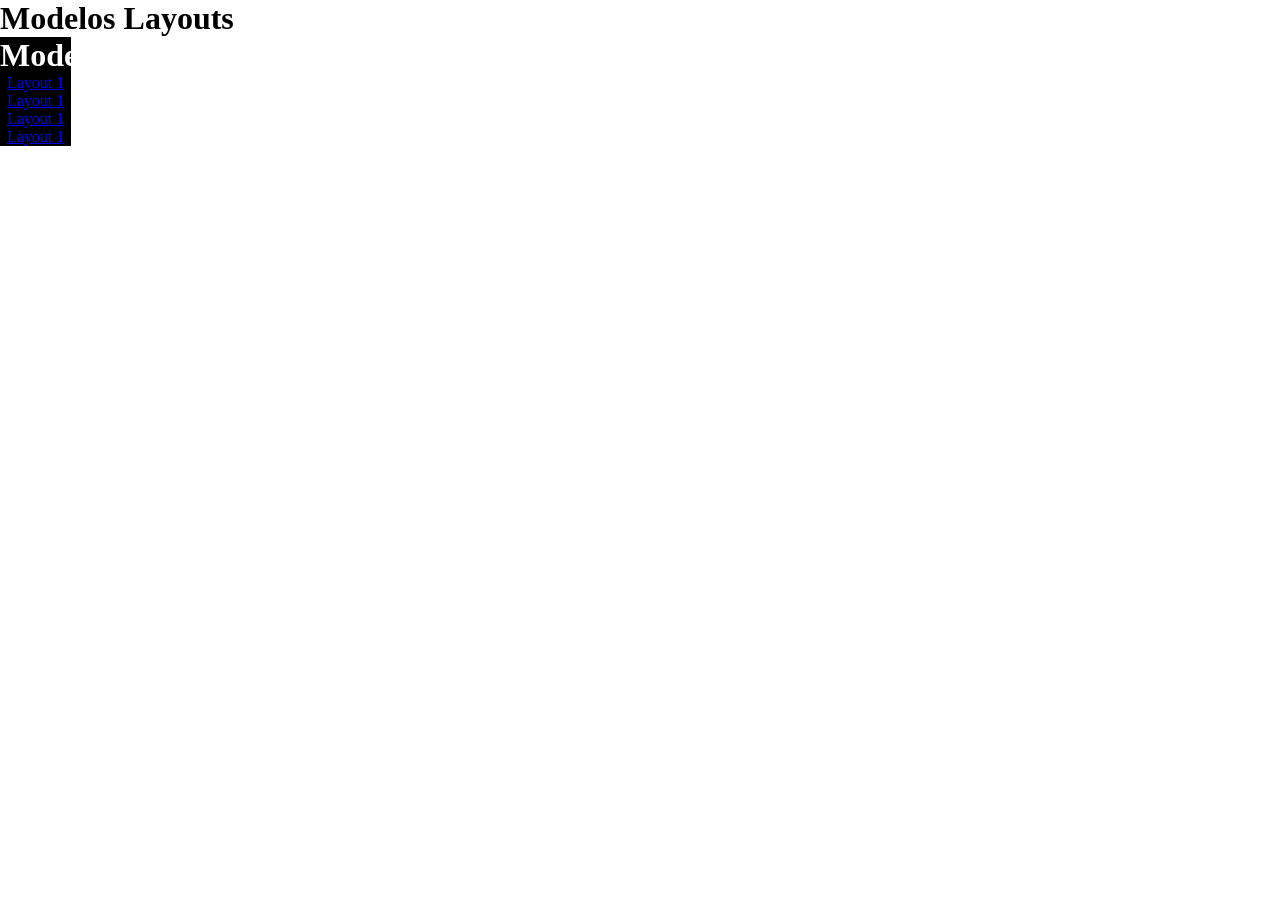
<file: index.html>
<!DOCTYPE html>
<html lang="en">
<head>
    <meta charset="UTF-8">
    <meta name="viewport" content="width=device-width, initial-scale=1.0">
    <title>Modelos Layout</title>
    <link rel="stylesheet" href="grids.css">
<style>
.topo{
    background-color: black;
    color: white;
    text-align: center;
}

.principal{
    background-color: black;
    color: white;
    text-align: center;
}
</style>
</head>
<body>
    <div class="row">
         <div class="col-12">
            <h1>Modelos Layouts</h1>
         </div>
<div class="row">
   <div class="col-8 principal">
    <h1>Modelos</h1>
    <p> <a href="layout1.html"> Layout 1 </a></p>
    <p> <a href="layout2.html"> Layout 1 </a></p>
    <p> <a href="layout3.html"> Layout 1 </a></p>
    <p> <a href="layout4.html"> Layout 1 </a></p>

</div>
    </div>
</body>
</html>
</file>
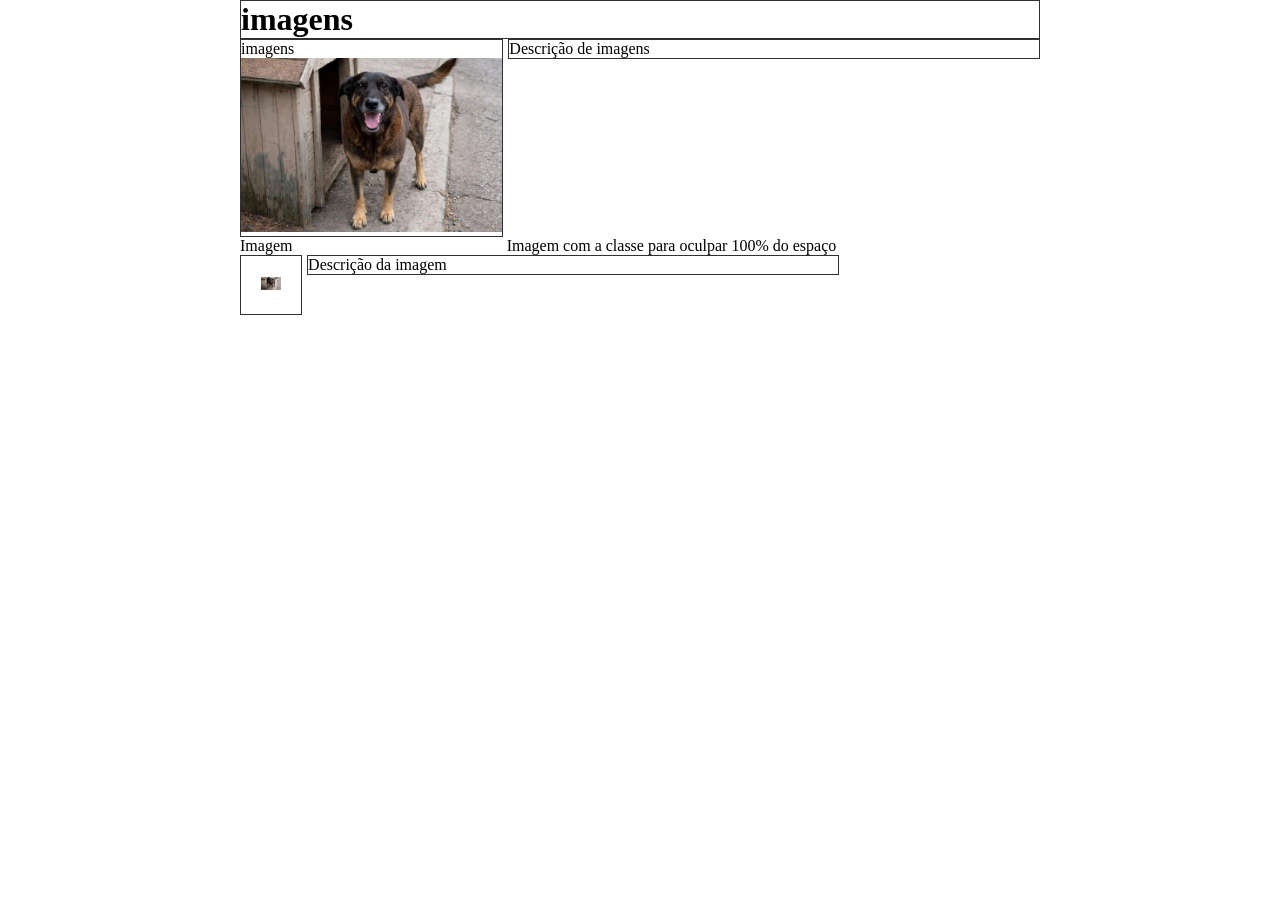
<file: imagens.html>
<!DOCTYPE html>
<html lang="en">
<head>
    <meta charset="UTF-8">
    <meta name="viewport" content="width=device-width, initial-scale=1.0">
    <title>Exemplo imagens</title>
    <link rel="stylesheet" href="grids.css">
    <style>
        .border{
            border: 1px solid #313131;
        }

        .coluna-imagem2{
            heigh:  100px;
        }

        .coluna-imagem3{
            padding: 20px;
        }

        .borda-imagem{
            border: 3px solid #2807e5;
            border-radius: 5px;
        }

    </style>
</head>
<body>

    <div class="container">

     <div class="row">
        <div class="col-12 border">  <h1>imagens</h1> </div>
     </div>

     <div class="row gap-1">
        <div class="col-4 border">imagens
            <img src="imagens/Cachorro-orelha.jpg" class="img-responsive" alt="">
        </div>
        <div class="col-8 border">Descrição de
            imagens</div>
     </div>
     
     <div class="row">
        <div class="col-4"> Imagem </div>
        <div class="col-8">
            Imagem com a classe para oculpar 100% do espaço
        </div>
     </div>

     <div class="row gap-1">
        <div class="col-1 border coluna-imagem3">
            <img src="imagens/Cachorro-orelha.jpg" class="img-responsive" alt="">
        </div>
        <div class="col-8 border"> Descrição da imagem</div>
        </div>

    
</body>
</html>
</file>
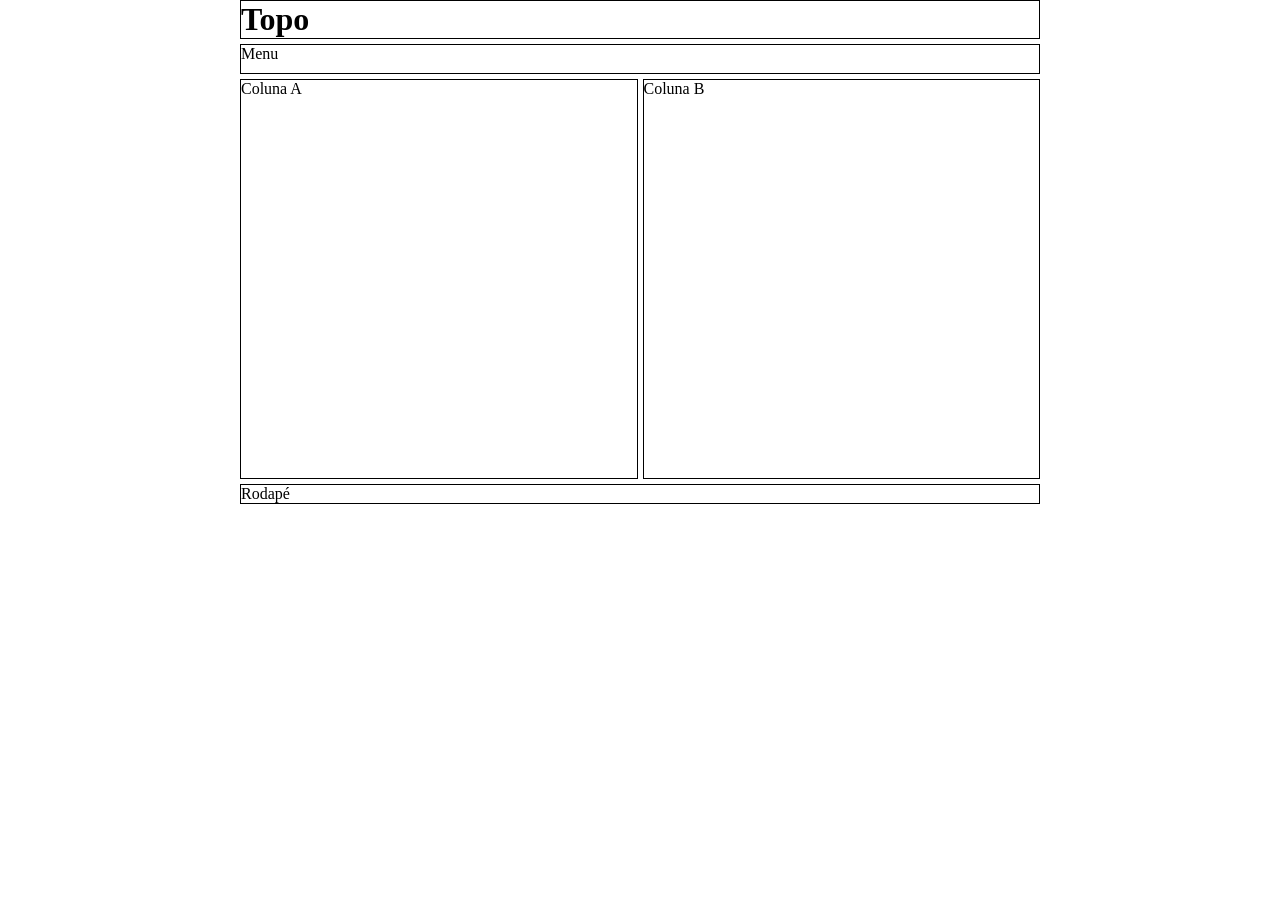
<file: layout1.html>
<!DOCTYPE html>
<html lang="en">
<head>
    <meta charset="UTF-8">
    <meta name="viewport" content="width=device-width, initial-scale=1.0">
    <title>Layout 1</title>
    <link rel="stylesheet" href="grids.css">
     <style>
        .topo{
            border: 1px solid black;
            margin-bottom: 5px;
        }


        .menu{
            border: 1px solid black;
            height: 30px;
            margin-bottom: 5px;
        }
        
        .colunaA{
            border: 1px solid black;
            height: 400px;
            margin-bottom: 5px;
        }

        .colunaB{
            border: 1px solid black;
            height: 400px;
        }

        .rodape{
            border: 1px solid black;
        }

     </style>
</head>
<body>

    <div class="container">

        <div class="row">
            <div class="col-12 topo">
                <h1>Topo</h1>
            </div>
        </div>
         <div class="menu">Menu</div>
        <div class="row gap-1">
            <div class="col-6 colunaA">Coluna A</div>
            <div class="col-6 colunaB">Coluna B</div>
        </div>

        <div class="row">
            <div class="col-12 rodape">Rodapé</div>
        </div>

    </div>
    
</body>
</html>
</file>
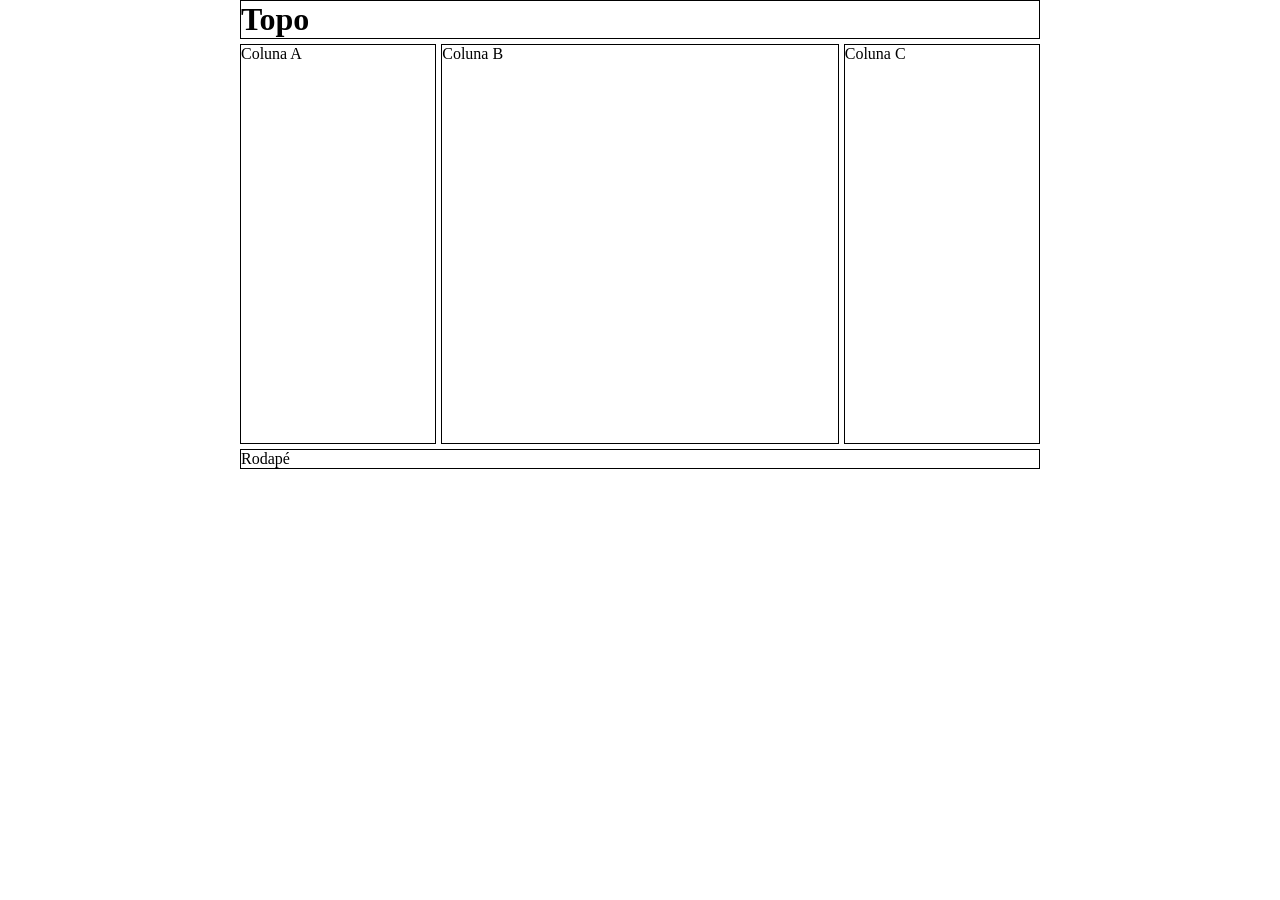
<file: layout2.html>
<!DOCTYPE html>
<html lang="en">
<head>
    <meta charset="UTF-8">
    <meta name="viewport" content="width=device-width, initial-scale=1.0">
    <title>Layout 2</title>
    <link rel="stylesheet" href="grids.css">
     <style>
        .topo{
            border: 1px solid black;
            margin-bottom: 5px;
        }
        
        .colunaA{
            border: 1px solid black;
            height: 400px;
            margin-bottom: 5px;
        }

        .colunaB{
            border: 1px solid black;
            height: 400px;
        }
        .colunaC{
            border: 1px solid black;
            height: 400px;
        }

        .rodape{
            border: 1px solid black;
        }

     </style>
</head>
<body>

    <div class="container">

        <div class="row">
            <div class="col-12 topo">
                <h1>Topo</h1>
            </div>
        </div>
        <div class="row gap-1">
            <div class="col-3 colunaA">Coluna A</div>
            <div class="col-6 colunaA">Coluna B</div>
            <div class="col-3 colunaB">Coluna C</div>
        </div>

        <div class="row">
            <div class="col-12 rodape">Rodapé</div>
        </div>

    </div>
    
</body>
</html>
</file>
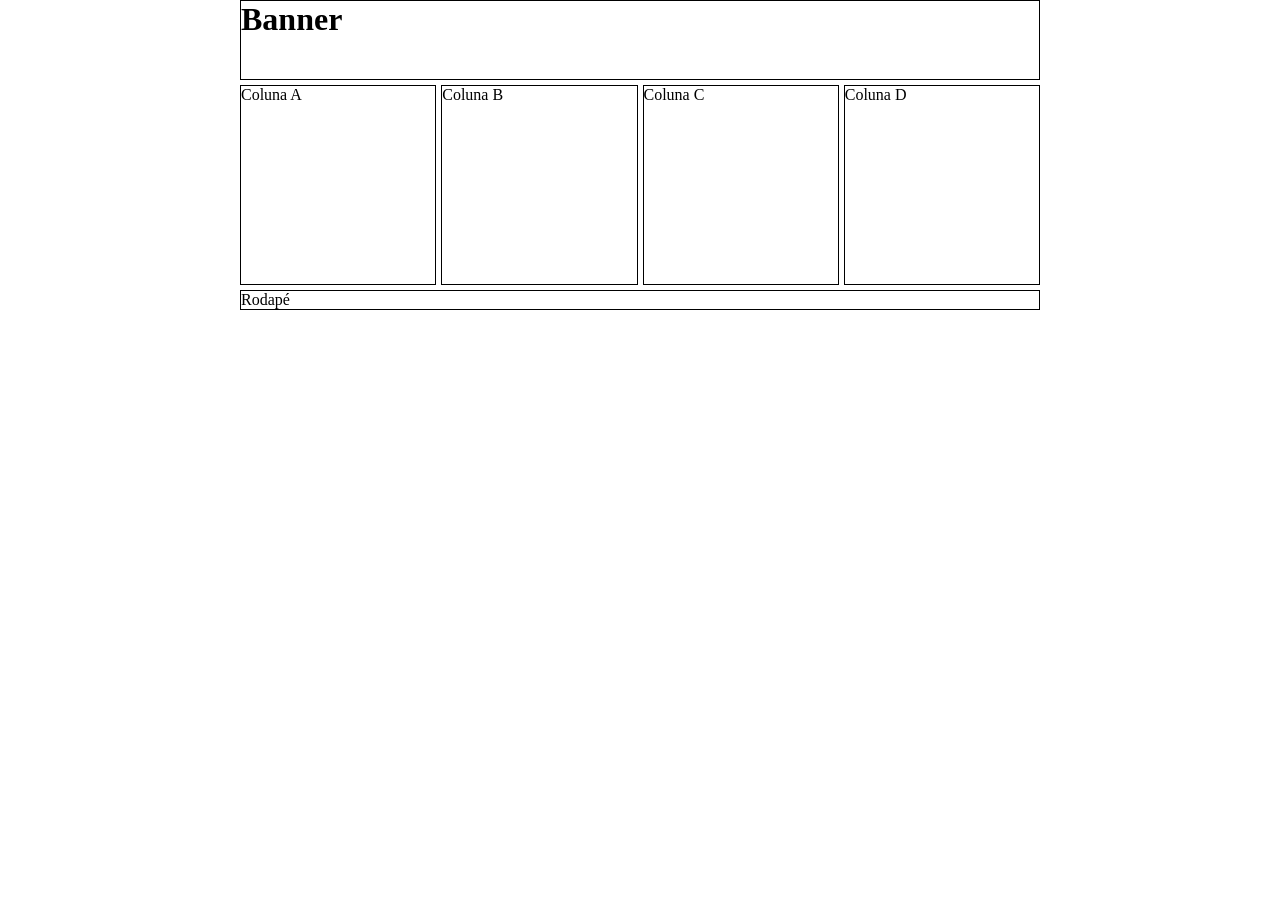
<file: layout3.html>
<!DOCTYPE html>
<html lang="en">
<head>
    <meta charset="UTF-8">
    <meta name="viewport" content="width=device-width, initial-scale=1.0">
    <title>Layout 3</title>
    <link rel="stylesheet" href="grids.css">
     <style>
        .topo{
            border: 1px solid black;
            margin-bottom: 5px;
            height: 80px;
        }
        
        .colunaA{
            border: 1px solid black;
            height: 200px;
            margin-bottom: 5px;
        }

        .colunaB{
            border: 1px solid black;
            height: 200px;
        }
        .colunaC{
            border: 1px solid black;
            height: 200px;
        }
        .colunaD{
            border: 1px solid black;
            height: 200px;
        }


        .rodape{
            border: 1px solid black;
        }

     </style>
</head>
<body>

    <div class="container">

        <div class="row">
            <div class="col-12 topo">
                <h1>Banner</h1>
            </div>
        </div>
        <div class="row gap-1">
            <div class="col-3 colunaA">Coluna A</div>
            <div class="col-3 colunaA">Coluna B</div>
            <div class="col-3 colunaB">Coluna C</div>
            <div class="col-3 colunaA">Coluna D</div>
        </div>

        <div class="row">
            <div class="col-12 rodape">Rodapé</div>
        </div>

    </div>
    
</body>
</html>
</file>
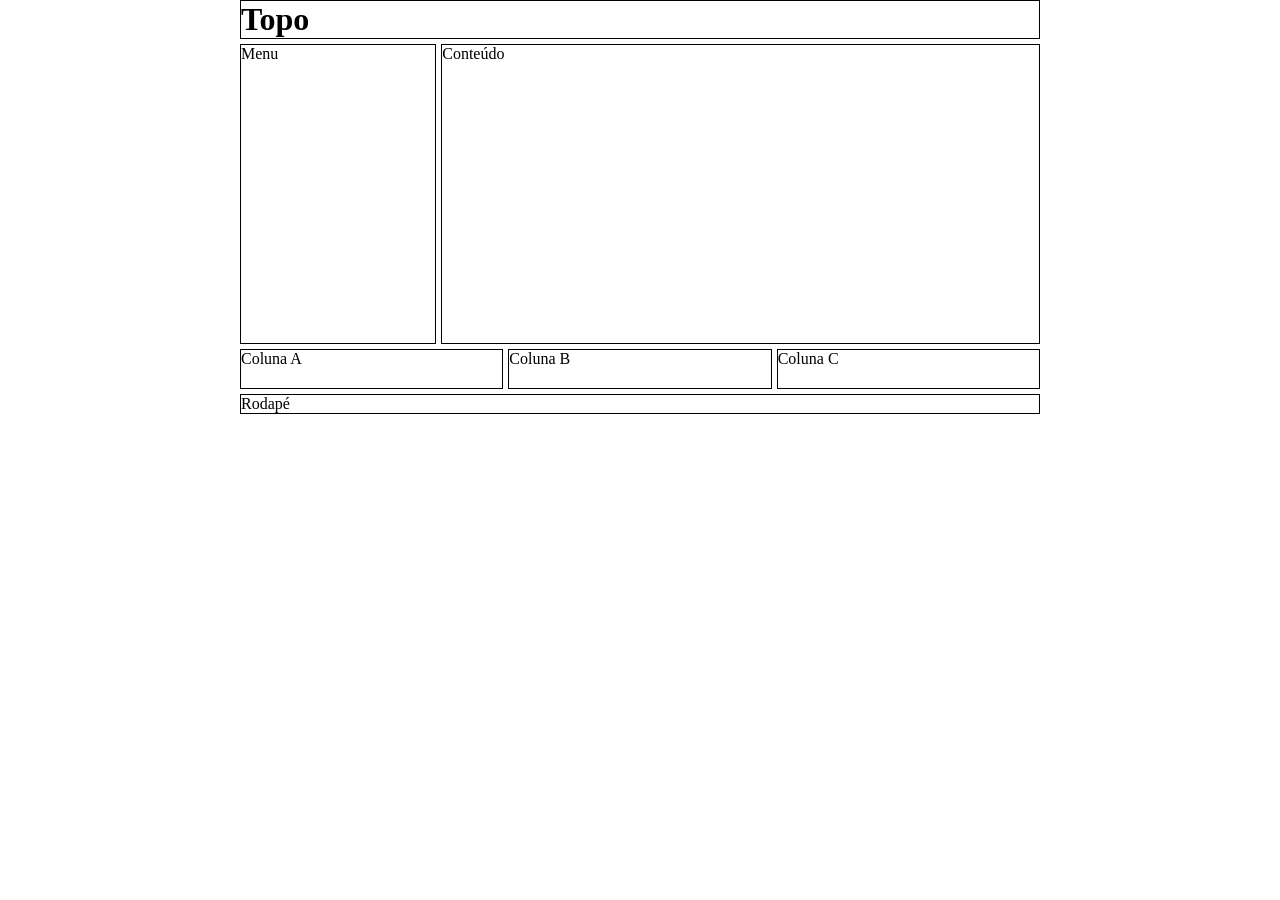
<file: layout4.html>
<!DOCTYPE html>
<html lang="en">
<head>
    <meta charset="UTF-8">
    <meta name="viewport" content="width=device-width, initial-scale=1.0">
    <title>Layout 4</title>
    <link rel="stylesheet" href="grids.css">
     <style>
        .topo{
            border: 1px solid black;
            margin-bottom: 5px;
        }

        .menu{
            border: 1px solid black;
            height: 300px;
            margin-bottom: 5px;
        }

        .conteudo{
            border: 1px solid black;
            height: 300px;
        }

        .rodape{
            border: 1px solid black;
        }
          .colunaA{
            border: 1px solid black;
            height: 40px;
            margin-bottom: 5px;
        }

        .colunaB{
            border: 1px solid black;
            height: 40px;
        }
        .colunaC{
            border: 1px solid black;
            height: 40px;}

     </style>
</head>
<body>

    <div class="container">

        <div class="row">
            <div class="col-12 topo">
                <h1>Topo</h1>
            </div>
        </div>

        <div class="row gap-1">
            <div class="col-3 menu">Menu</div>
            <div class="col-9 conteudo">Conteúdo</div>
        </div>
        <div class="row gap-1">
            <div class="col-4 colunaA">Coluna A</div>
            <div class="col-4 colunaB">Coluna B</div>
            <div class="col-4 colunaC">Coluna C</div>
        </div>

        <div class="row">
            <div class="col-12 rodape">Rodapé</div>
        </div>

    </div>
    
</body>
</html>
</file>
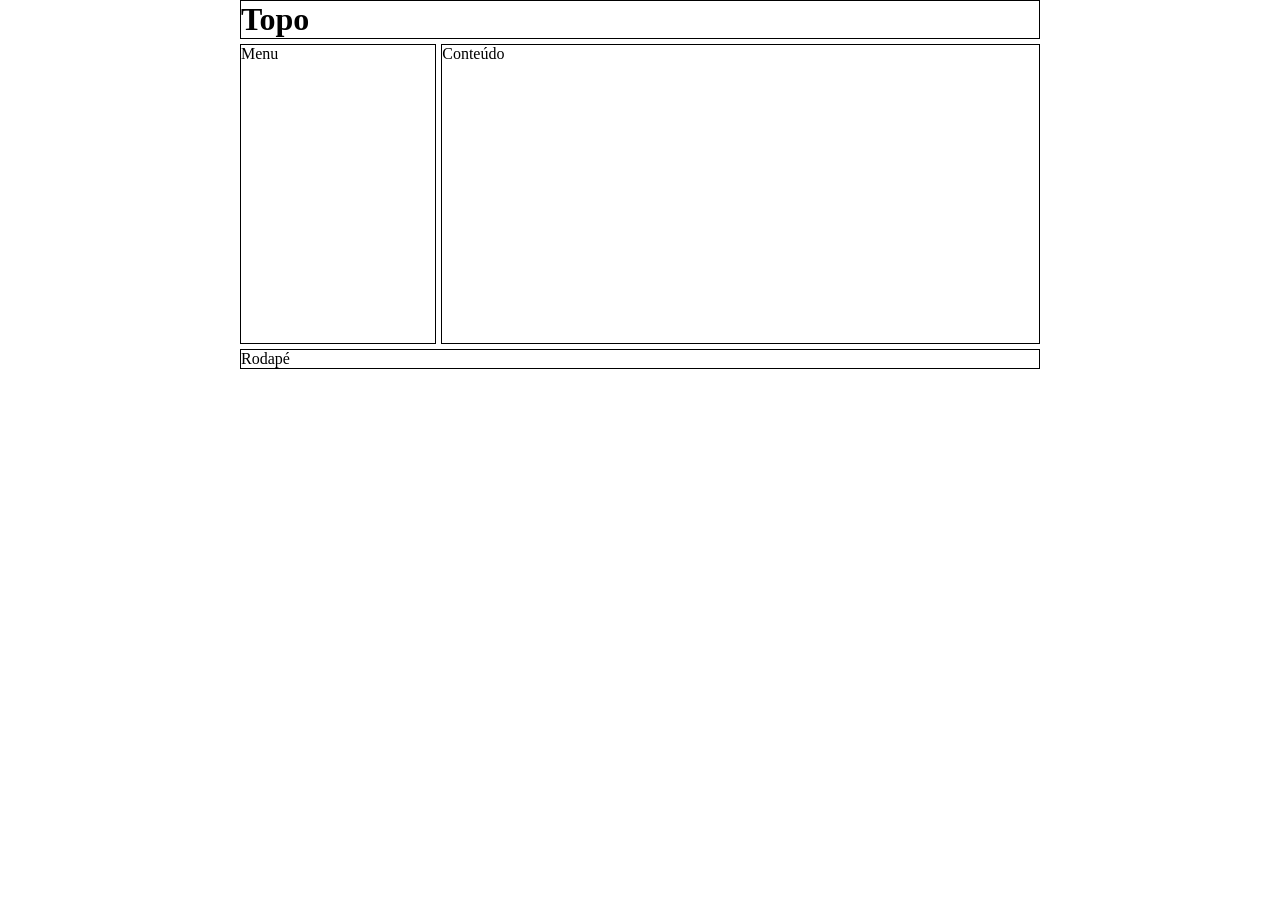
<file: modelo-1.html>
<!DOCTYPE html>
<html lang="en">
<head>
    <meta charset="UTF-8">
    <meta name="viewport" content="width=device-width, initial-scale=1.0">
    <title>Exemplo 2</title>
    <link rel="stylesheet" href="grids.css">
     <style>
        .topo{
            border: 1px solid black;
            margin-bottom: 5px;
        }

        .menu{
            border: 1px solid black;
            height: 300px;
            margin-bottom: 5px;
        }

        .conteudo{
            border: 1px solid black;
            height: 300px;
        }

        .rodape{
            border: 1px solid black;
        }
    

     </style>
</head>
<body>

    <div class="container">

        <div class="row">
            <div class="col-12 topo">
                <h1>Topo</h1>
            </div>
        </div>

        <div class="row gap-1">
            <div class="col-3 menu">Menu</div>
            <div class="col-9 conteudo">Conteúdo</div>
        </div>

        <div class="row">
            <div class="col-12 rodape">Rodapé</div>
        </div>

    </div>
    
</body>
</html>
</file>
<file: grids.css>
* {
  margin: 0;
  padding: 0;
  box-sizing: border-box;
}

.container {
  width: 800px;
  margin: 0 auto;
}

.row {
  display: grid;
  grid-template-columns: repeat(12, 1fr);
  align-items: start;
}

.col-1 {
  grid-column-end: span 1;
}
.col-2 {
  grid-column-end: span 2;
}
.col-3 {
  grid-column-end: span 3;
}
.col-4 {
  grid-column-end: span 4;
}
.col-5 {
  grid-column-end: span 5;
}
.col-6 {
  grid-column-end: span 6;
}
.col-7 {
  grid-column-end: span 7;
}
.col-8 {
  grid-column-end: span 8;
}
.col-9 {
  grid-column-end: span 9;
}
.col-10 {
  grid-column-end: span 10;
}
.col-11 {
  grid-column-end: span 11;
}
.col-12 {
  grid-column-end: span 12;
}

.offset-1 {
  grid-column-start: 2;
}
.offset-2 {
  grid-column-start: 3;
}
.offset-3 {
  grid-column-start: 4;
}
.offset-4 {
  grid-column-start: 5;
}
.offset-5 {
  grid-column-start: 6;
}
.offset-6 {
  grid-column-start: 7;
}
.offset-7 {
  grid-column-start: 8;
}
.offset-8 {
  grid-column-start: 9;
}
.offset-10 {
  grid-column-start: 11;
}
.offset-11 {
  grid-column-start: 12;
}
.offset-12 {
  grid-column-start: 13;
}

/* classes para espaçamento entre as colunas*/
.gap-1{
  gap: 5px;
}

.gap-2{
  gap: 10px;
}

.gap-3{
  gap: 15px;
}
.img-responsive{
  width: auto;
  max-width: 100%;
}
</file>
